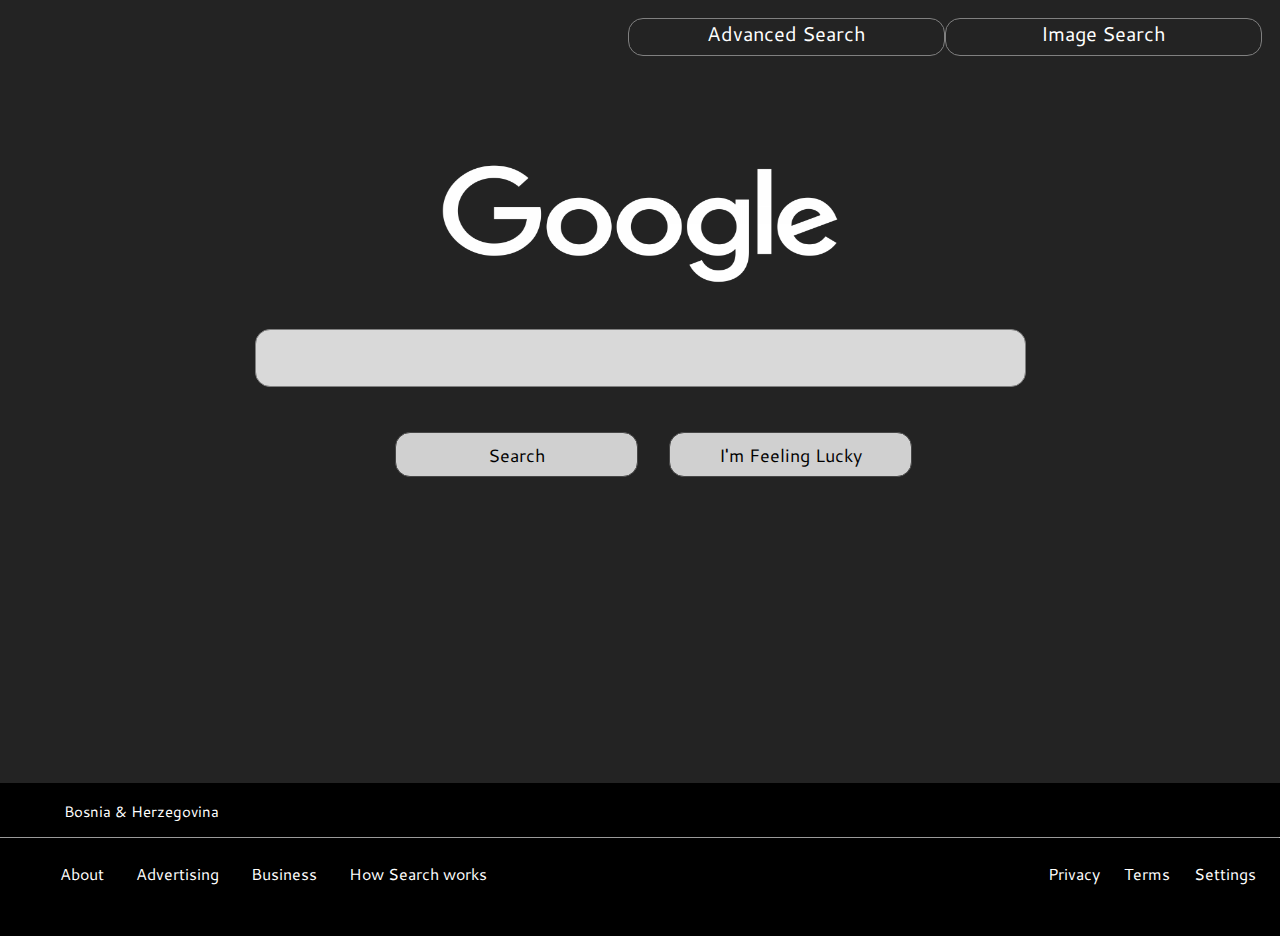
<file: index.html>
<!DOCTYPE html>
<html lang="en">
    <head>
        <title>Project 0</title>
        <link rel="stylesheet" href="style.css">
        <link rel="preconnect" href="https://fonts.googleapis.com">
        <link rel="preconnect" href="https://fonts.gstatic.com" crossorigin>
        <link href="https://fonts.googleapis.com/css2?family=Cantarell&display=swap" rel="stylesheet">
    </head>
    <body>
        <div class="menu">
            
                <a href="advsrc.html" class="advsrc">Advanced Search</a> 
            
                <a href="imgs.html" class="advsrc">Image Search</a> 
           
        </div>
        
        <form action="https://google.com/search">
            
            <div class="pretrazivac">
                <img src="google.png" alt="">
                <input type="text" name="q" class="bar">
                <br>
                <div class="dugmad">
                    <input type="submit" value="Search" class="searchbtn" id="1">
                    <input type="submit" value="I'm Feeling Lucky" class="searchbtn" id="2" name="btnI">
                </div>
                <span></span>
            </div>
        </form>
        
        
    <footer>
        <p class="bih">Bosnia & Herzegovina</p>
        <hr size="1px">
        <div class="lfooter">
            <div class="flijevo">
                <p>&nbsp;&nbsp;&nbsp;&nbsp;&nbsp;&nbsp;  &nbsp;&nbsp;&nbsp;&nbsp;&nbsp;&nbsp; &nbsp;About   &nbsp;&nbsp;&nbsp;&nbsp;&nbsp;&nbsp;
                Advertising &nbsp;&nbsp;&nbsp;&nbsp;&nbsp;&nbsp;
                Business &nbsp;&nbsp;&nbsp;&nbsp;&nbsp;&nbsp;
                How Search works</p>
            </div>
            <div class="desno">
                <p>Privacy&nbsp;&nbsp;&nbsp;&nbsp;&nbsp;&nbsp;Terms&nbsp;&nbsp;&nbsp;&nbsp;&nbsp;&nbsp;Settings&nbsp;&nbsp;&nbsp;&nbsp;&nbsp;&nbsp;</p>
            </div>
        
        </div>
        
    </footer>
    </body>
</html>
</file>
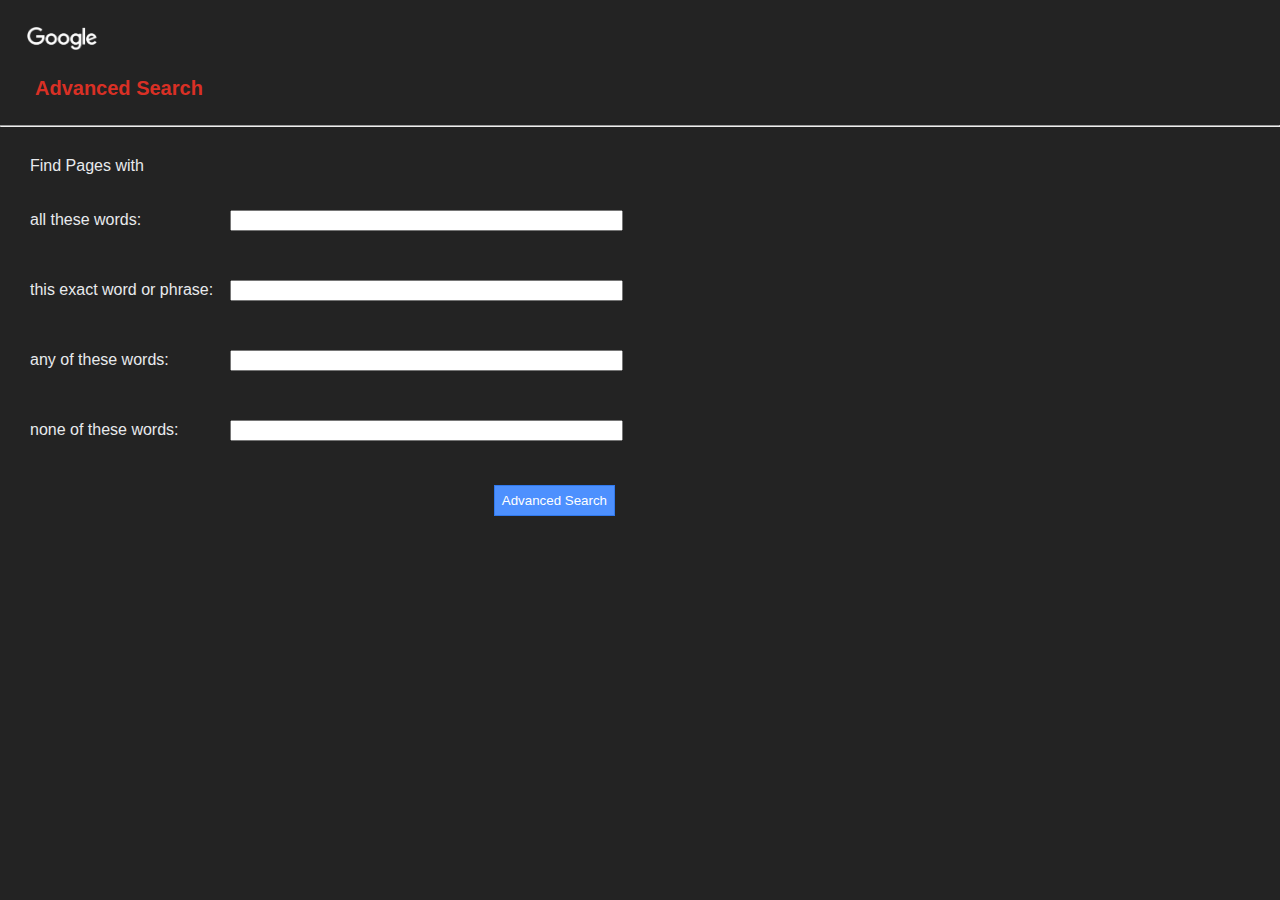
<file: advsrc.html>
<!DOCTYPE html>
<html lang="en">
<head>
    <meta charset="UTF-8">
    <meta http-equiv="X-UA-Compatible" content="IE=edge">
    <meta name="viewport" content="width=device-width, initial-scale=1.0">
    <title>Advanced Search</title>
    <link rel="stylesheet" href="style1.css">
    <link rel="preconnect" href="https://fonts.googleapis.com">
    <link rel="preconnect" href="https://fonts.gstatic.com" crossorigin>
    <link href="https://fonts.googleapis.com/css2?family=Cantarell&display=swap" rel="stylesheet">
</head>
<body>
    <a href="index.html"><img src="google.png" alt=""></a>
    <h1>Advanced Search</h1>
    <hr>
    
    <form action="https://google.com/search">
        <p>Find Pages with</p>
    <div class="redunos">
        <div class="lijevo">
            <p>all these words:</p>
        </div>
        <div class="desno">
            <input type="text" name="as_q" id="" class="forminput">
        </div>
    </div>
    <div class="redunos">
        <div class="lijevo">
            <p>this exact word or phrase:</p>
        </div>
        <div class="desno">
            <input type="text" name="as_epq" id="" class="forminput">
        </div>
    </div>
    <div class="redunos">
        <div class="lijevo">
            <p>any of these words:</p>
        </div>
        <div class="desno">
            <input type="text" name="as_oq" id="" class="forminput">
        </div>
    </div>
    <div class="redunos">
        <div class="lijevo">
            <p>none of these words:</p>
        </div>
        <div class="desno">
            <input type="text" name="as_eq" id="" class="forminput">
        </div>
    </div>
    <div class="btn-div">

        <input type="submit" value="Advanced Search" class="btn">
    </div>
</form>
</body>
</html>
</file>
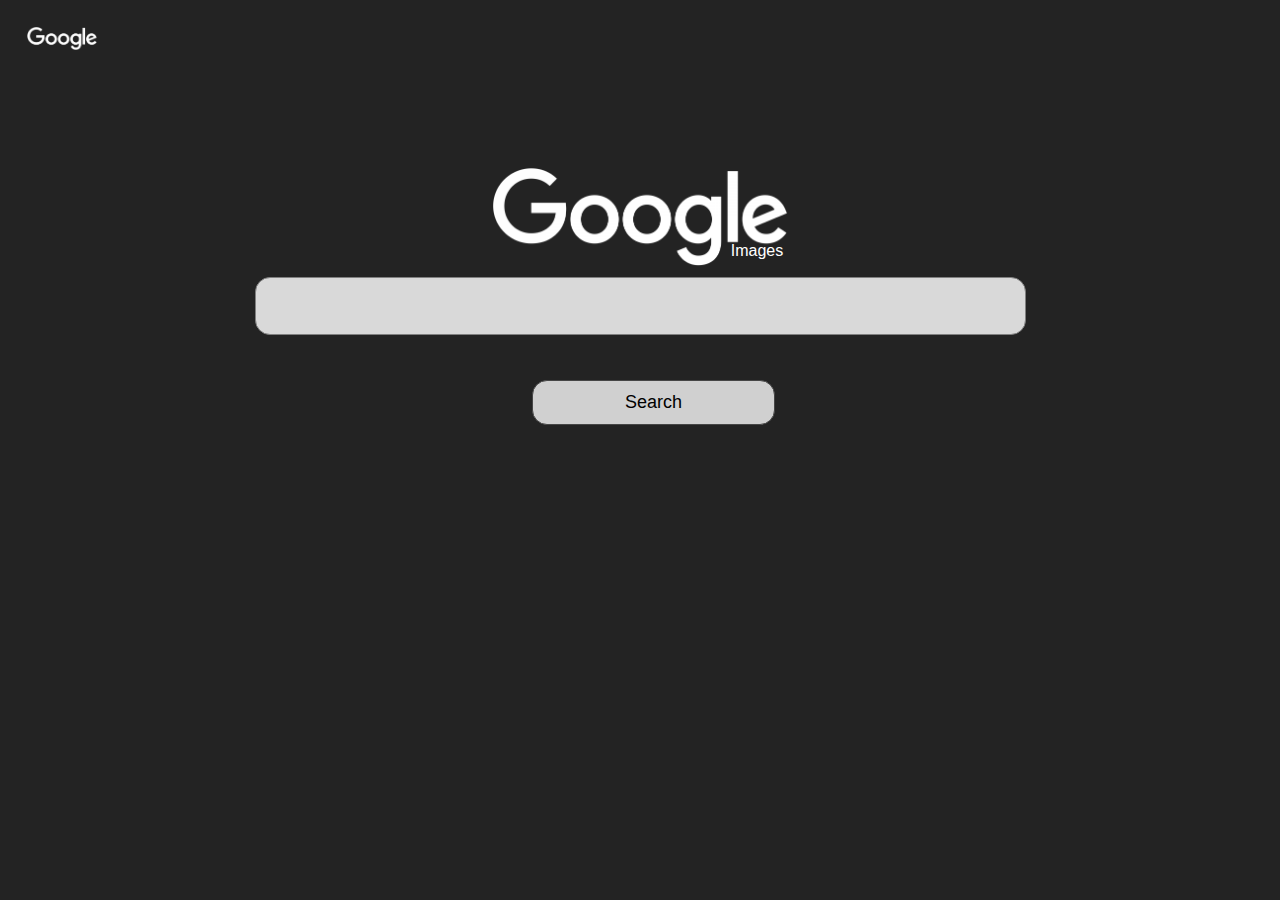
<file: imgs.html>
<!DOCTYPE html>
<html lang="en">
<head>
    <meta charset="UTF-8">
    <meta name="viewport" content="width=device-width, initial-scale=1.0">
    <meta http-equiv="X-UA-Compatible" content="ie=edge">
    <title>Image Searh</title>
    <link rel="stylesheet" href="style3.css">
</head>
<body>
        <a href="index.html"><img src="google.png" alt="" class="link"></a>
   
        <form form method="get" action="http://images.google.com/images">
            
            <div class="pretrazivac">
                <div class="google">
                    <img src="google.png" alt="">
                    <span class="tekst">Images</span>
                </div>
                <input type="text" name="q" class="bar">
                <br>
                <div class="dugmad">
                    <input type="submit" value="Search" class="searchbtn" id="1">
        
                </div>
                <span></span>
            </div>
        </form>
    
</body>
</html>
</file>
<file: style.css>
body{
    margin: 0;
    padding: 0;
    background-color: rgb(35, 35, 35);
    
    overflow-x: hidden;
    margin: auto;
}


.menu{
    display: flex;
    justify-content: flex-end;
    padding: 2vh 2vh;

}
.advsrc{
    
    width: 35vh;
    height: 4vh;
    text-align: center;
    border: 1px solid gray;
    border-radius: 15px;
    color: white;
    background-color: rgb(35, 35, 35);
    font-family: 'Cantarell', sans-serif;
    font-size: 20px;
    text-decoration: none;
    
}
.gim{
    width: 30vh;
    height: 6vh;
    text-align: center;
    border: 1px solid gray;
    border-radius: 15px;
    color: white;
    background-color: rgb(35, 35, 35);
    font-family: 'Cantarell', sans-serif;
    font-size: 20px;
    margin-left: 5vh;
}

.pretrazivac{
    flex-direction: column;
    display: flex;
    padding-top: 10vh;
    justify-content: space-evenly;
    align-items: center;
    
}
img{
    width: 400px;
    height: 120px; 
    padding-bottom: 5vh;
    
}

.bar{
    width: 85vh;
    height: 6vh;
    text-align: center;
    border: 1px solid gray;
    border-radius: 15px;
    background-color: rgb(217, 217, 217);
    font-family: 'Cantarell', sans-serif;
    font-size: 20px;
    
}

.searchbtn{
    margin-top: 3vh;
    margin-left: 3vh;
    height: 5vh;
    background-color: transparent;
    border-radius: 15px;
    border: 1px solid rgb(70, 70, 70);
    width: 27vh;
    font-size: 18px;
    font-family: 'Cantarell', sans-serif;
    background-color: rgb(208, 208, 208);
    

}



footer{
    margin-top: 34vh;
    width: 100vw;
    height: 17vh;
    background-color: black;   
}
.bih{
    color: white;
    font-family: 'Cantarell', sans-serif;
    padding-top:2vh ;
    margin-left: 5vw;
    font-size: 15px;
}

.lfooter{
    display: flex;
    justify-content: space-between;
    color: white;
    font-family: 'Cantarell', sans-serif;
    
}
</file>
<file: style1.css>
html,body{
    margin: 0;
    padding: 0;
    background-color: rgb(35, 35, 35);
    font-family: arial,sans-serif;
    overflow-y: hidden;
    overflow-x: hidden;
   
    height: 100%;
    width: 100%;
}
img{
    display:flex ;
    justify-content: flex-start;
    width: 70px;
    margin: 3vh;
    }
h1{
    color: #d93025;
    font-size: 20px;
    margin: 25px 35px;
    
}
p{
    color: #e8eaed;
}
form{
    margin: 30px;
}
.redunos{
    display: flex;
    flex-direction: row;
    align-items: center;
    margin-top: 20px;
}

.lijevo{
    width: 200px;
}

.forminput{
    width: 385px;
}

.btn-div{
    display: flex;
    justify-content: flex-end;
    width: 585px;
    margin-top: 30px;
}

.btn{
    padding: 7px;
    box-shadow: none;
    background-color: #4d90fe;
    border: 1px solid #3079ed;
    color: #fff;
    
}
</file>
<file: style3.css>
body{
    margin: 0;
    padding: 0;
    background-color: rgb(35, 35, 35);
    overflow-y: hidden;
    overflow-x: hidden;
    margin: auto;
}

.pretrazivac{
    flex-direction: column;
    display: flex;
    padding-top: 10vh;
    justify-content: center;
    align-items: center;
}
.google{
    max-height: 92px;
    position: relative;
    height: 100%;
    margin-top: auto;
    display: block;
}
.google img{
    max-height: 100%;
    max-width: 100%;
    object-fit: contain;
    object-position: center bottom;
    width: auto;
    height: 100px;
    
}
    
.link{
    display:flex ;
    justify-content: flex-start;
    width: 70px;
    margin: 3vh;
    }

.tekst{
    position: absolute;
    color: white;
    font-size: 18px;
    font: 16px/16px roboto-regular, arial, sans-serif;
    left: 240px;
    bottom: 0;
    white-space: nowrap;
}
.bar{
    width: 85vh;
    height: 6vh;
    text-align: center;
    border: 1px solid gray;
    border-radius: 15px;
    background-color: rgb(217, 217, 217);
    font-family: 'Cantarell', sans-serif;
    font-size: 20px;
    margin-top: 2vh;
    
}

.searchbtn{
    margin-top: 3vh;
    margin-left: 3vh;
    height: 5vh;
    background-color: transparent;
    border-radius: 15px;
    border: 1px solid rgb(70, 70, 70);
    width: 27vh;
    font-size: 18px;
    font-family: 'Cantarell', sans-serif;
    background-color: rgb(208, 208, 208);
    

}
</file>
